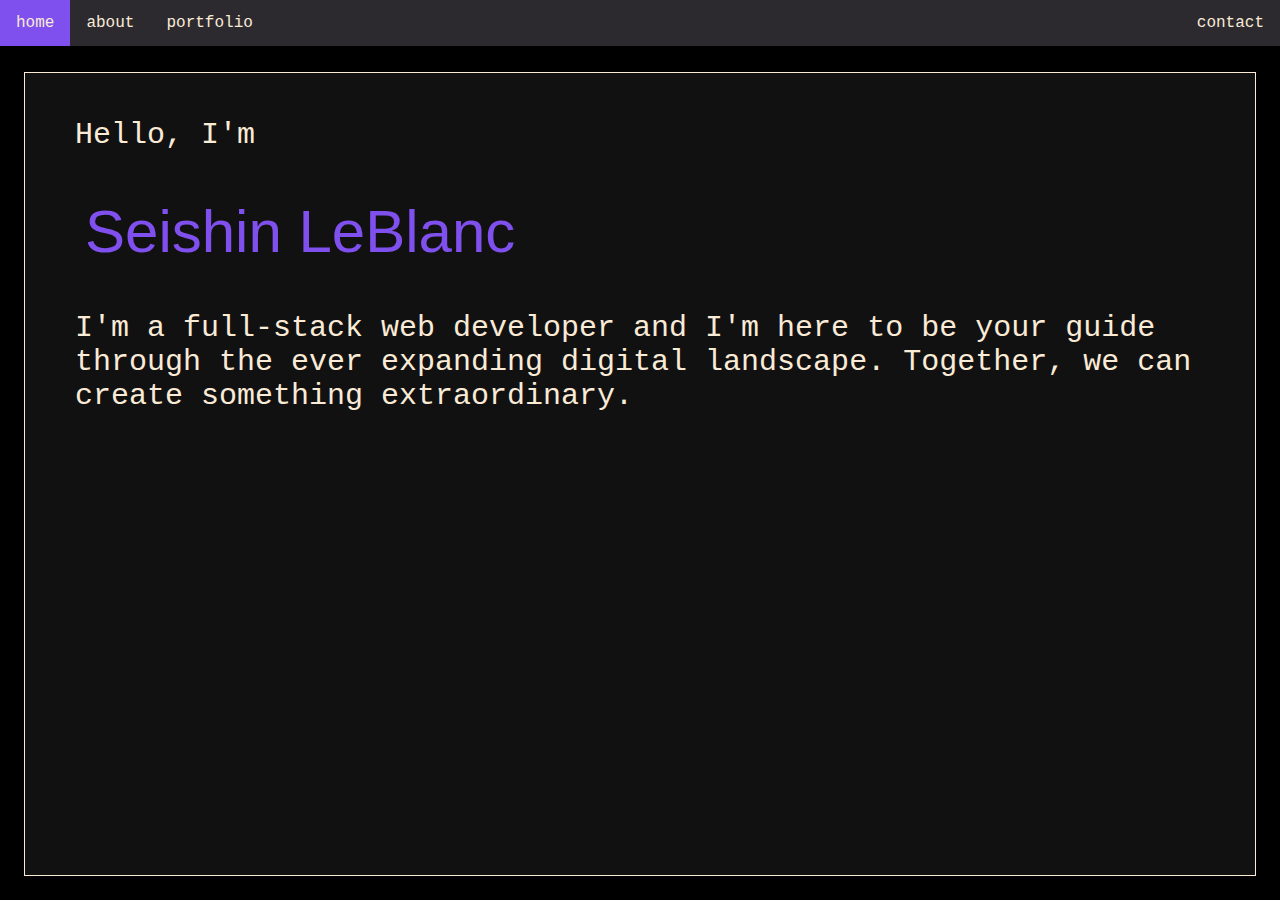
<file: index.html>
<!DOCTYPE html>
<html lang="en">
<head>
    <meta charset="UTF-8">
    <meta http-equiv="X-UA-Compatible" content="IE=edge">
    <meta name="viewport" content="width=device-width, initial-scale=1.0">
    <link rel="stylesheet" href="style.css">
    <script src="script.js"></script>
    <title>Seishin's Portfolio</title>
</head>
<body>

    <nav class="nav1">
        <ul>
            <li><a class="active" href="index.html">home</a></li>
            <li><a href="about.html">about</a></li>
            <li><a href="portfolio.html">portfolio</a></li>
            <li style="float:right"><a href="contact.html">contact</a></li>
        </ul>
    </nav>

    <div class="div1">
      <p class="homepage">Hello, I'm</p>
      <p class="nametext">Seishin LeBlanc</p>
      <p class="homepage">I'm a full-stack web developer and I'm here to be your guide through the ever expanding digital landscape. Together, we can create something extraordinary.</p>
    </div>
    
</body>
</html>
</file>
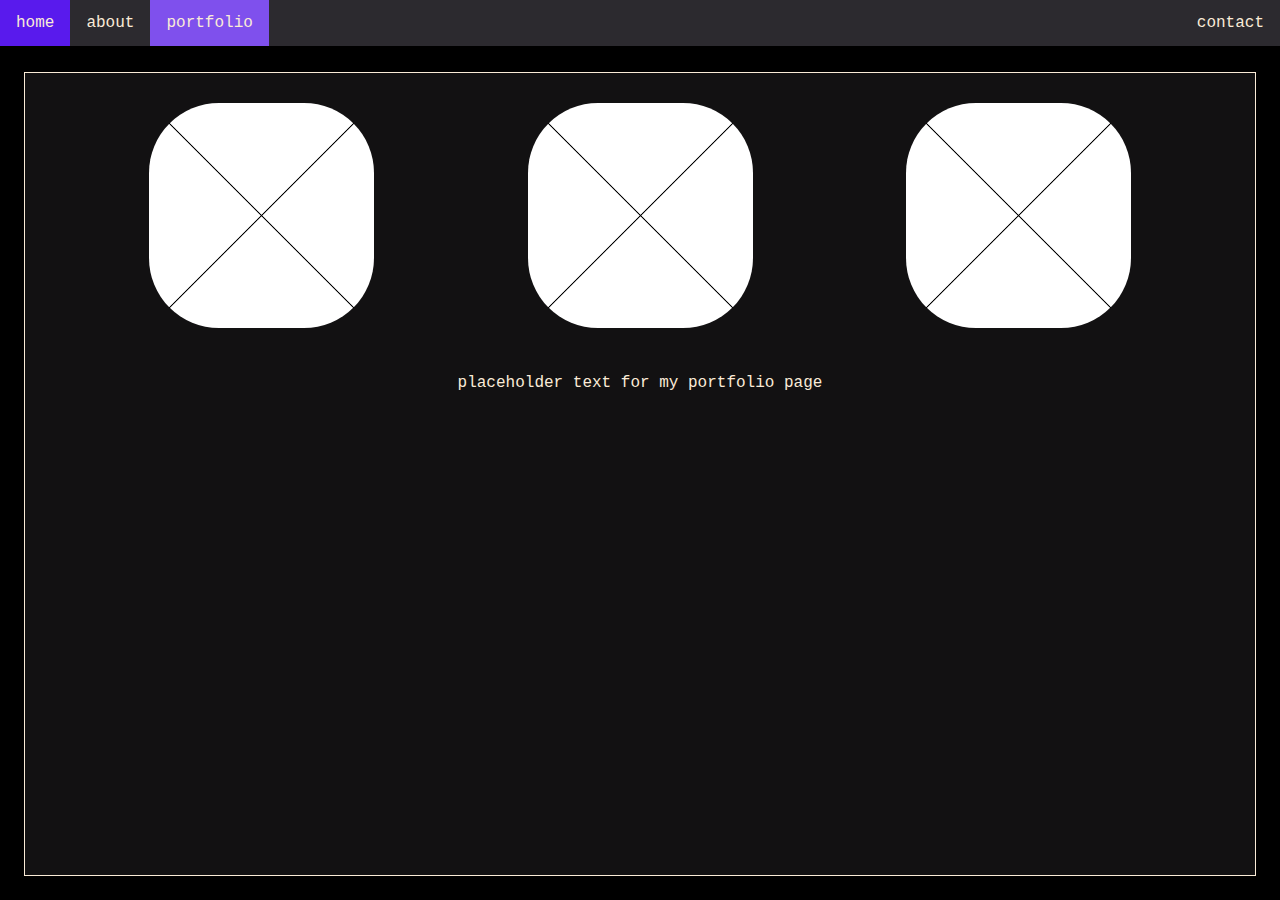
<file: portfolio.html>
<!DOCTYPE html>
<html lang="en">
<head>
    <meta charset="UTF-8">
    <meta http-equiv="X-UA-Compatible" content="IE=edge">
    <meta name="viewport" content="width=device-width, initial-scale=1.0">
    <link rel="stylesheet" href="style.css">
    <title>Portfolio</title>
</head>
<body>

    <nav class="nav1">
        <ul>
          <li><a href="index.html">home</a></li>
          <li><a href="about.html">about</a></li>
          <li><a class="active" href="portfolio.html">portfolio</a></li>
          <li style="float:right"><a href="contact.html">contact</a></li>
        </ul>
      </nav>

<div class="div1">
  <div class="div3">
      <img src="images/box.png" alt="placeholder">
      <img src="images/box.png" alt="placeholder">
      <img src="images/box.png" alt="placeholder">
  </div>
  <p style="text-align: center">placeholder text for my portfolio page</p>
</div>

</body>
</html>
</file>
<file: style.css>
.nav1 ul {
    list-style-type: none;
    margin: 0;
    padding: 0;
    overflow: hidden;
    background-color: rgb(44, 42, 47);
    position: fixed;
    top: 0;
    width: 100%;
}

.nav1 li {
    float: left;
}

.nav1 li a {
    display: block;
    color: antiquewhite;
    text-align: center;
    padding: 14px 16px;
    text-decoration: none;
}

.nav1 li a:hover:not(.active){
    background-color: rgb(89, 26, 237);
}

.active {
    background-color: rgb(127, 80, 237);
}

 body {
    margin: 0px;
    padding: 0px;
    font-family: Courier, monospace;
    background-color: rgb(0, 0, 0);
    color: antiquewhite;
    display: flex;
    flex-flow: column;
    height: 100vh;
    width: 100vw;
}

.div1{
    margin-top: 60px;
    margin: 4.5rem 1.5rem 1.5rem;
    border: 1px solid;
    background-color: rgb(18, 17, 18);
    flex: 1;
    overflow: auto;
}

.div2{
    margin-top: 60px;
    margin: 75px 30px 30px;
    border: 1px solid;
    background-color: rgb(18, 17, 18);
    display: flex;
    flex: 1;
    overflow: auto;
}

.div3{
    display: flex;
    justify-content: space-evenly;
    align-items: center;
}

.nametext {
    color:rgb(127, 80, 237);
    font-size: 60px;
    margin: 0px 0px 0px 60px;
    font-family: Arial, Helvetica, sans-serif
}

h4 {
    margin-left: 20px;
}

.homepage {
    font-size: 30px;
    margin: 15px 20px 15px 20px;
    padding: 30px;
}

.biotext {
    margin-left: auto;
    margin-right: 30px;
    margin-top: 30px;
    padding: 30px;
}

.biopic {
    max-width: 500px;
    max-height: 500px;
    border-radius: 100px;
    padding: 30px;
}

img {
    max-width: 500px;
    max-height: 500px;
    border-radius: 100px;
    padding: 30px;
}

/*
.div1 {
    width: 100%;
    height: 100vh;
    display: flex;
    align-items: center;
    justify-content: center;
    background-size: 300% 300%;
    background-image: linear-gradient(-45deg, rgb(200, 0, 255) 0%, rgb(204, 0, 255) 25%, yellow 51%, #ff357f 100%);
    -webkit-animation: AnimateBG 20s ease infinite;
            animation: AnimateBG 20s ease infinite;
  }
  
  @-webkit-keyframes AnimateBG {
    0% {
      background-position: 0% 50%;
    }
    50% {
      background-position: 100% 50%;
    }
    100% {
      background-position: 0% 50%;
    }
  }
  
  @keyframes AnimateBG {
    0% {
      background-position: 0% 50%;
    }
    50% {
      background-position: 100% 50%;
    }
    100% {
      background-position: 0% 50%;
    }
  }
/*
.img.bg {
    min-height: 100%;
    min-height: 100%;
    width: 100%;
    height: auto;
    position: fixed;
    top: 0;
    left: 0;
}
*/

.contact {
  text-align: center;
  padding: 2vh;
}

input { margin-bottom: 2vh; }
</file>
